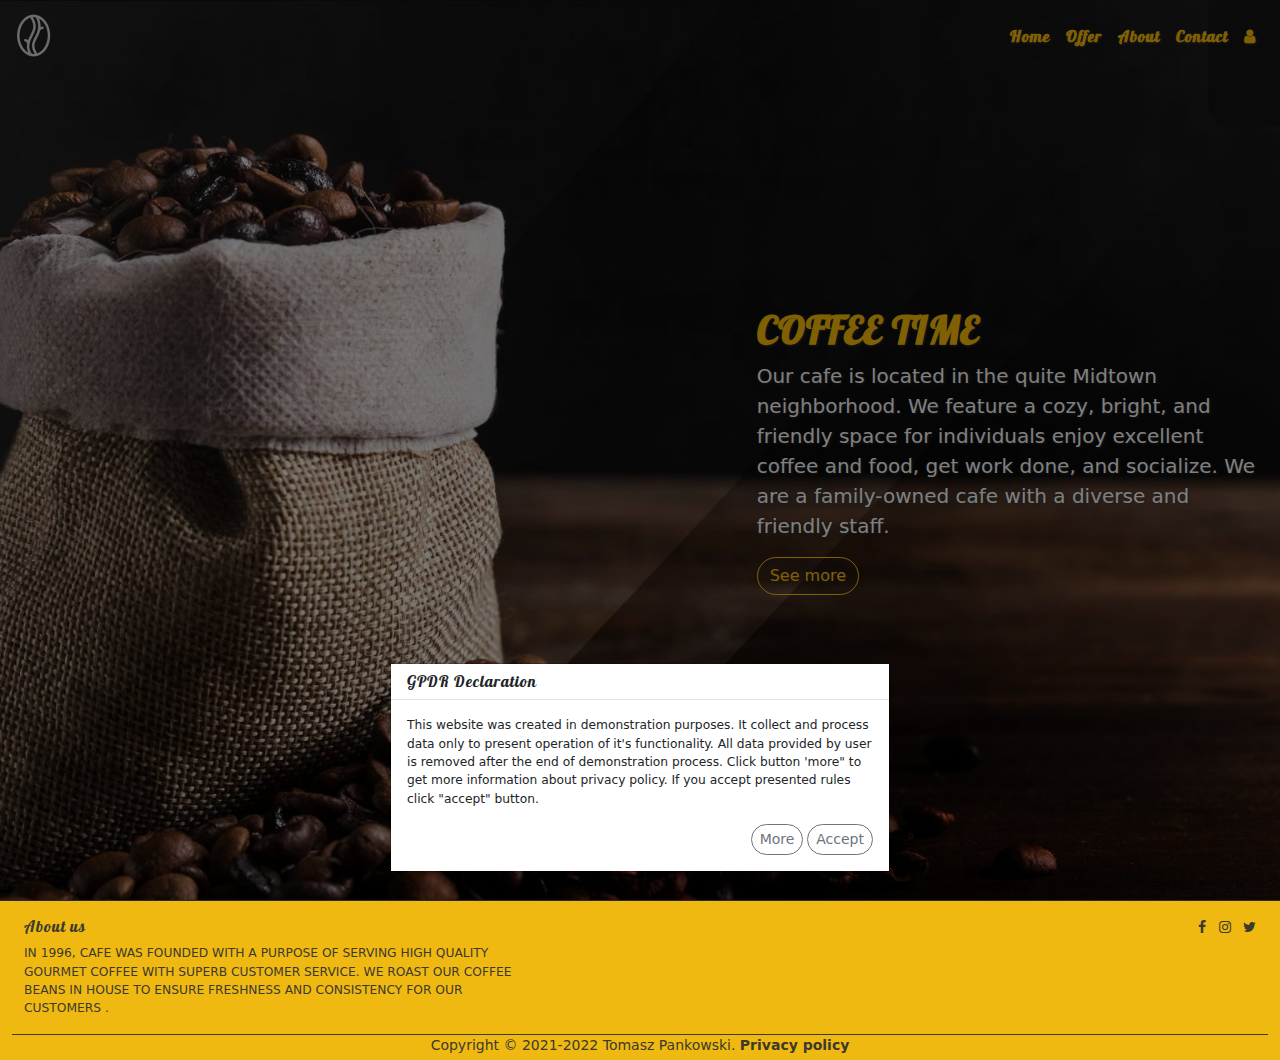
<file: index.html>
<!DOCTYPE html>
<html lang="en">
    <head>
        <meta charset="utf-8">
        <meta http-equiv="X-UA-Compatible" content="IE=Edge">
        <meta name="viewport" content="width=device-width,initial-scale=1.0,shrink-to-fit=no">
        <meta property="og:title" content="Coffee House">
        <meta property="og:type" content="website">
        <meta property="og:url" content="">
        <meta property="og:image" content="">
        <meta property="og:locale" content="en_US">
        <link rel="stylesheet" type="text/css" href="css/bootstrap.min.css">
        <link rel="stylesheet" type="text/css" href="css/styles.css">
        <link rel="stylesheet" type="text/css" href="css/font-awesome.min.css">
        <link rel="icon" href="img/favicon.png">
        <title>Coffee House | Home</title>
    </head>
    <body class="minh-100vh bg-secondary p-0">
        <header class="position-absolute w-100">
            <nav class="navbar navbar-dark navbar-expand-md bg-transparent">
                <a href="index.html" class="navbar-brand ms-3">
                    <img src="img/navbar_logo.png" class="img-fluid" alt="logo">
                </a>
                <button class="navbar-toggler me-3" data-bs-toggle="collapse" data-bs-target="#main-nav">
                    <span class="navbar-toggler-icon"></span>
                </button>
                <div class="collapse navbar-collapse mx-3" id="main-nav">
                    <ul class="navbar-nav ms-auto text-end fw-bold text-shadow">
                        <li class="nav-item">
                            <a href="index.html" class="nav-link text-warning">Home</a>
                        </li>
                        <li class="nav-item">
                            <a href="offer.html" class="nav-link text-warning">Offer</a>
                        </li>
                        <li class="nav-item">
                            <a href="about.html" class="nav-link text-warning">About</a>
                        </li>
                        <li class="nav-item">
                            <a href="contact.html" class="nav-link text-warning">Contact</a>
                        </li>
                        <li class="nav-item">
                            <a href="user.php" class="nav-link text-warning">
                                <span class="fa fa-user"></span>
                            </a>
                        </li>
                    </ul>
                </div>
            </nav>
        </header>
        <main>
            <section class="index-s1 container-fluid d-flex minh-100vh align-items-center py-5">
                <div class="row mx-0 w-100 mt-5 mt-md-0">
                    <div class="col-12 col-sm-5 offset-sm-6 offset-md-7 minh-50vh d-flex align-items-center">
                        <div class="w-100 text-center text-sm-start text-shadow"> 
                            <h2 class="display-6 text-warning text-uppercase fw-bold">
                                Coffee time
                            </h2>
                            <p class="lead text-white">
                                Our cafe is located in the quite Midtown neighborhood. We feature a cozy, 
                                bright, and friendly space for individuals enjoy excellent coffee and food, 
                                get work done, and socialize. We are a family-owned cafe with a diverse and 
                                friendly staff.
                            </p>
                            <a href="offer.html" class="btn btn-outline-warning rounded-pill">See more</a>
                        </div>
                    </div>
                </div>
            </section>
        </main>
        <footer class="container-fluid d-flex align-items-center bg-warning text-dark pt-3 opacity-9 border-top border-dark">
            <div class="row mx-0 w-100 small opacity-9">
                <div class="col-12 col-md-6 col-lg-5 text-center text-md-start">
                    <h6 class="text-dark">
                        About us
                    </h6>
                    <p class="initialism fw-normal">
                        In 1996, Cafe was founded with a purpose of serving high quality gourmet 
                        coffee with superb customer service. We roast our coffee beans in house 
                        to ensure freshness and consistency for our customers .
                    </p>
                </div>
                <div class="col-12 col-md-6 col-lg-7 text-center text-md-end">                    
                    <ul class="list-inline">
                        <li class="list-inline-item">
                            <a href="#">
                                <span class="fa fa-facebook text-dark"></span>
                            </a>
                        </li>
                        <li class="list-inline-item">
                            <a href="#">
                                <span class="fa fa-instagram text-dark"></span>
                            </a>
                        </li>
                        <li class="list-inline-item">
                            <a href="#">
                                <span class="fa fa-twitter text-dark"></span>
                            </a>
                        </li>
                    </ul>       
                </div>
                <div class="col-12 text-center border-top border-dark">
                    <p class="mb-1">
                        Copyright &copy; 2021-2022 Tomasz Pankowski. 
                        <a href="privacy.html" class="fw-bold text-dark text-decoration-none">
                            Privacy policy
                        </a>
                    </p>
                </div>
            </div>
        </footer>
        <script src="js/jquery-3.6.0.min.js"></script>
        <script src="js/bootstrap.bundle.min.js"></script>
        <script src="js/gpdr__bootstrap.js"></script>
    </body>
</html>
</file>
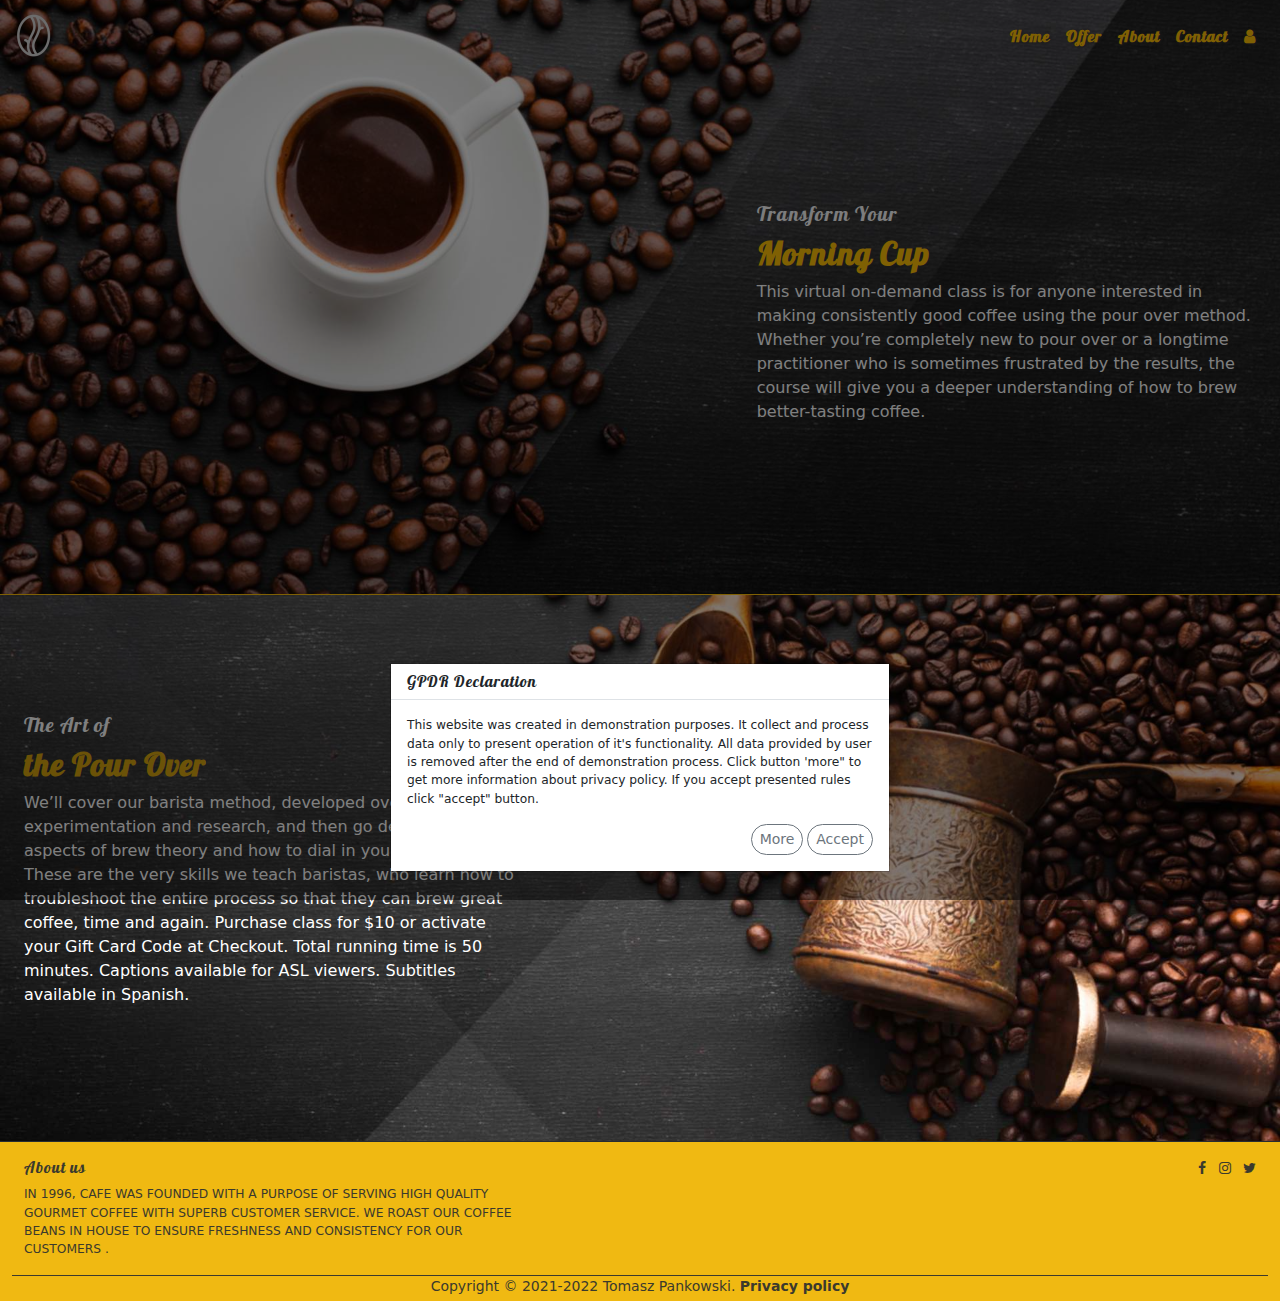
<file: about.html>
<!DOCTYPE html>
<html lang="en">
    <head>
        <meta charset="utf-8">
        <meta http-equiv="X-UA-Compatible" content="IE=Edge">
        <meta name="viewport" content="width=device-width,initial-scale=1.0,shrink-to-fit=no">
        <meta property="og:title" content="Coffee House">
        <meta property="og:type" content="website">
        <meta property="og:url" content="">
        <meta property="og:image" content="">
        <meta property="og:locale" content="en_US">
        <link rel="stylesheet" type="text/css" href="css/bootstrap.min.css">
        <link rel="stylesheet" type="text/css" href="css/styles.css">
        <link rel="stylesheet" type="text/css" href="css/font-awesome.min.css">
        <link rel="icon" href="img/favicon.png">
        <title>Coffee House | About</title>
    </head>
    <body class="minh-100vh bg-secondary p-0">
        <header class="position-absolute w-100">
            <nav class="navbar navbar-dark navbar-expand-md bg-transparent">
                <a href="index.html" class="navbar-brand ms-3">
                    <img src="img/navbar_logo.png" class="img-fluid" alt="logo">
                </a>
                <button class="navbar-toggler me-3" data-bs-toggle="collapse" data-bs-target="#main-nav">
                    <span class="navbar-toggler-icon"></span>
                </button>
                <div class="collapse navbar-collapse mx-3" id="main-nav">
                    <ul class="navbar-nav ms-auto text-end fw-bold text-shadow">
                        <li class="nav-item">
                            <a href="index.html" class="nav-link text-warning">Home</a>
                        </li>
                        <li class="nav-item">
                            <a href="offer.html" class="nav-link text-warning">Offer</a>
                        </li>
                        <li class="nav-item">
                            <a href="about.html" class="nav-link text-warning">About</a>
                        </li>
                        <li class="nav-item">
                            <a href="contact.html" class="nav-link text-warning">Contact</a>
                        </li>
                        <li class="nav-item">
                            <a href="user.php" class="nav-link text-warning">
                                <span class="fa fa-user"></span>
                            </a>
                        </li>
                    </ul>
                </div>
            </nav>
        </header>
        <main>
            <section class="about-s1 container-fluid d-flex minh-50vh align-items-center py-5">
                <div class="row mx-0 w-100 mt-5">
                    <div class="col-12 col-md-7 minh-25vh"></div>
                    <div class="col-12 col-md-5 minh-50vh d-flex align-items-center">
                        <div class="w-100 text-center text-md-start">
                            <h5 class="text-light">
                                Transform Your 
                            </h5>
                            <h2 class="dispaly-6 fw-bold text-warning text-shadow">
                                Morning Cup
                            </h2>
                            <p class="text-white">
                                This virtual on-demand class is for anyone interested in making consistently 
                                good coffee using the pour over method. Whether you’re completely new to pour 
                                over or a longtime practitioner who is sometimes frustrated by the results, 
                                the course will give you a deeper understanding of how to brew better-tasting 
                                coffee.
                            </p>
                        </div>
                    </div>
                </div>
            </section>
            <section class="about-s2 container-fluid d-flex minh-50vh bg-light align-items-center border-top border-warning py-5">
                <div class="row mx-0 w-100">
                    <div class="col-12 col-md-6 minh-25vh order-1 order-md-2"></div>
                    <div class="col-12 col-md-5 minh-50vh order-2 order-md-1 d-flex align-items-center">
                        <div class="w-100 text-center text-md-start">
                            <h5 class="text-white">
                                The Art of 
                            </h5>
                            <h2 class="dispaly-6 fw-bold text-warning opacity-8">
                                the Pour Over
                            </h2>
                            <p class="text-white">
                                We’ll cover our barista method, developed over years of experimentation and 
                                research, and then go deeper into aspects of brew theory and how to dial in 
                                your grind size. These are the very skills we teach baristas, who learn how 
                                to troubleshoot the entire process so that they can brew great coffee, time 
                                and again. Purchase class for $10 or activate your Gift Card Code at Checkout. 
                                Total running time is 50 minutes. Captions available for ASL viewers. Subtitles 
                                available in Spanish.
                            </p>
                        </div>
                    </div>
                </div>
            </section>
        </main>
        <footer class="container-fluid d-flex align-items-center bg-warning text-dark pt-3 opacity-9 border-top border-dark">
            <div class="row mx-0 w-100 small opacity-9">
                <div class="col-12 col-md-6 col-lg-5 text-center text-md-start">
                    <h6 class="text-dark">
                        About us
                    </h6>
                    <p class="initialism fw-normal">
                        In 1996, Cafe was founded with a purpose of serving high quality gourmet 
                        coffee with superb customer service. We roast our coffee beans in house 
                        to ensure freshness and consistency for our customers .
                    </p>
                </div>
                <div class="col-12 col-md-6 col-lg-7 text-center text-md-end">                    
                    <ul class="list-inline">
                        <li class="list-inline-item">
                            <a href="#">
                                <span class="fa fa-facebook text-dark"></span>
                            </a>
                        </li>
                        <li class="list-inline-item">
                            <a href="#">
                                <span class="fa fa-instagram text-dark"></span>
                            </a>
                        </li>
                        <li class="list-inline-item">
                            <a href="#">
                                <span class="fa fa-twitter text-dark"></span>
                            </a>
                        </li>
                    </ul>       
                </div>
                <div class="col-12 text-center border-top border-dark">
                    <p class="mb-1">
                        Copyright &copy; 2021-2022 Tomasz Pankowski. 
                        <a href="privacy.html" class="fw-bold text-dark text-decoration-none">
                            Privacy policy
                        </a>
                    </p>
                </div>
            </div>
        </footer>
        <script src="js/jquery-3.6.0.min.js"></script>
        <script src="js/bootstrap.bundle.min.js"></script>
        <script src="js/gpdr__bootstrap.js"></script>
    </body>
</html>
</file>
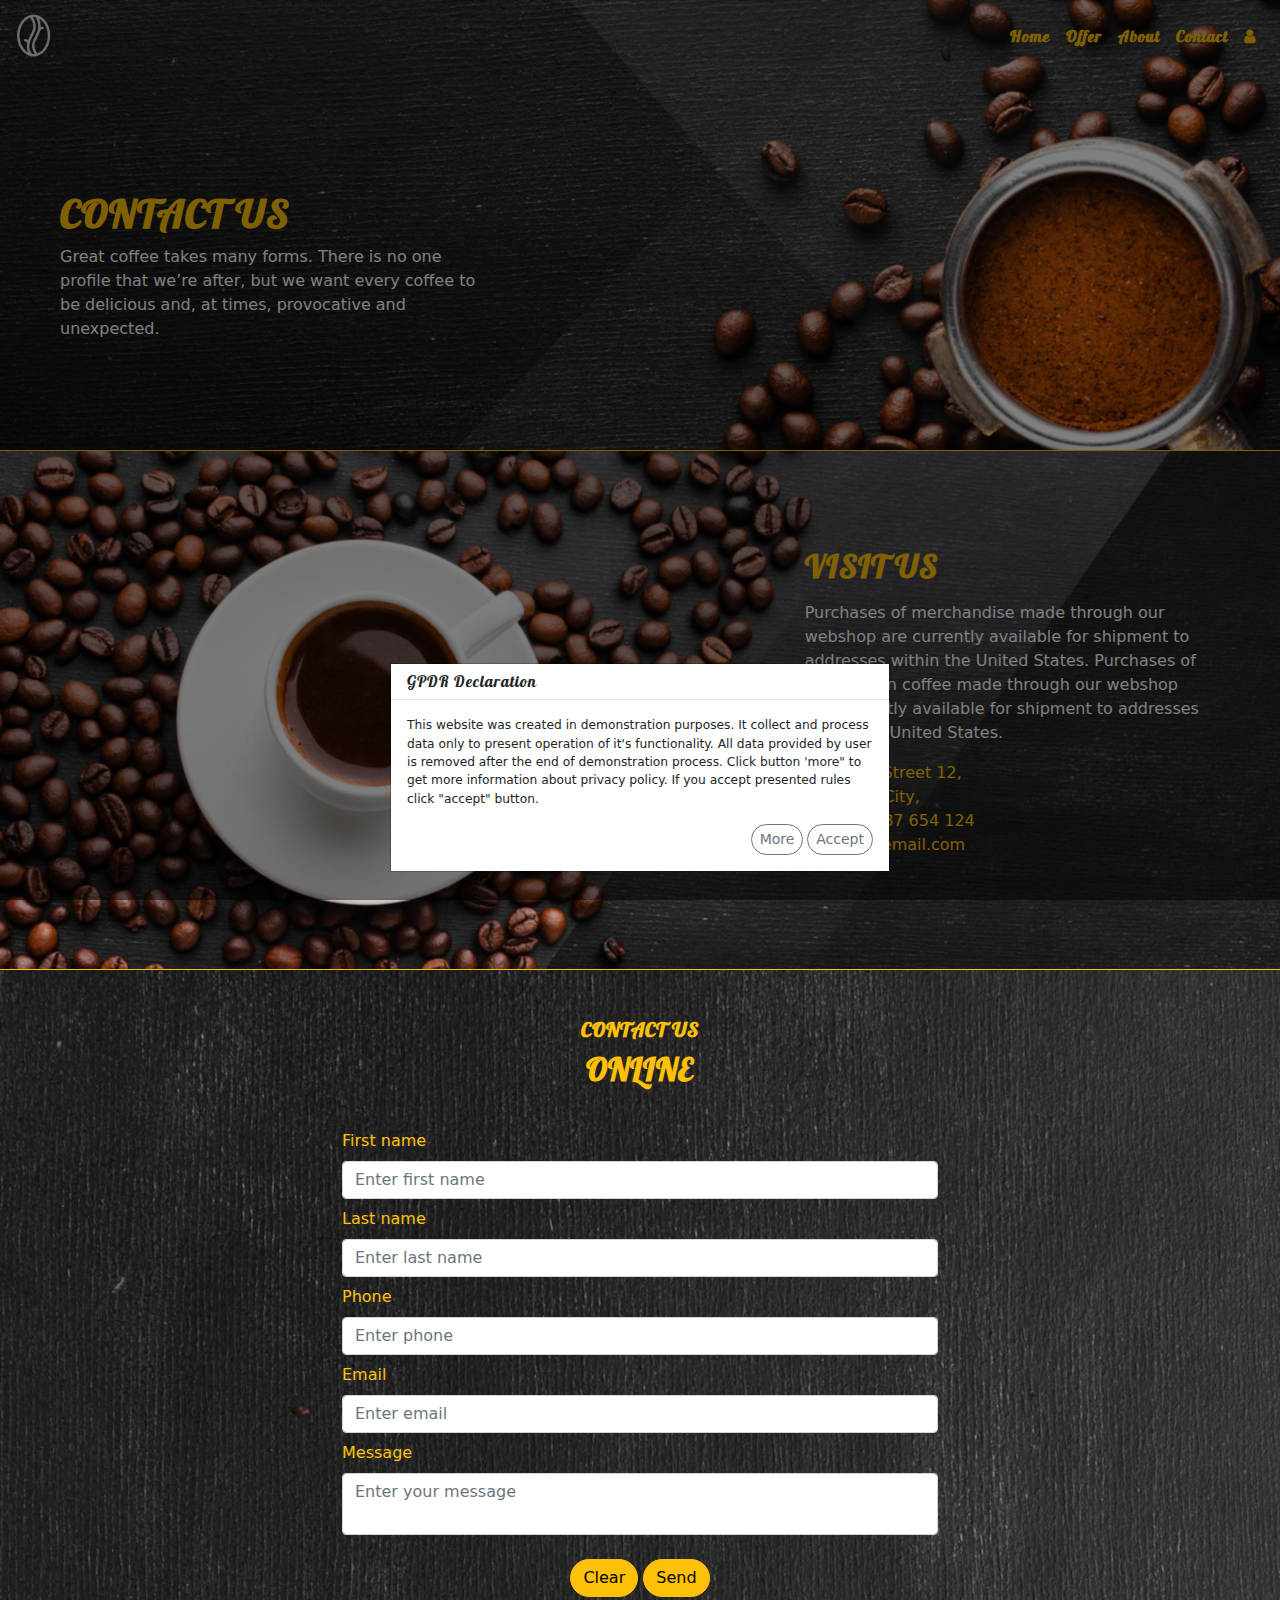
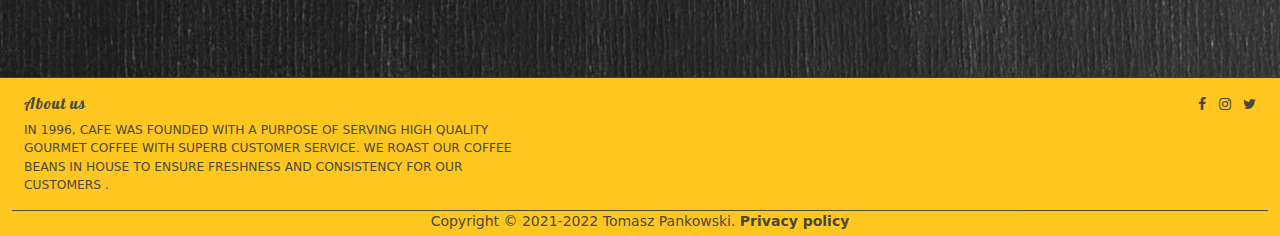
<file: contact.html>
<!DOCTYPE html>
<html lang="en">
    <head>
        <meta charset="utf-8">
        <meta http-equiv="X-UA-Compatible" content="IE=Edge">
        <meta name="viewport" content="width=device-width,initial-scale=1.0,shrink-to-fit=no">
        <meta property="og:title" content="Coffee House">
        <meta property="og:type" content="website">
        <meta property="og:url" content="">
        <meta property="og:image" content="">
        <meta property="og:locale" content="en_US">
        <link rel="stylesheet" type="text/css" href="css/bootstrap.min.css">
        <link rel="stylesheet" type="text/css" href="css/styles.css">
        <link rel="stylesheet" type="text/css" href="css/font-awesome.min.css">
        <link rel="icon" href="img/favicon.png">
        <title> | Contact us</title>
    </head>
    <body class="minh-100vh p-0">
        <header class="position-absolute w-100">
            <nav class="navbar navbar-dark navbar-expand-md bg-transparent">
                <a href="index.html" class="navbar-brand ms-3">
                    <img src="img/navbar_logo.png" class="img-fluid" alt="logo">
                </a>
                <button class="navbar-toggler me-3" data-bs-toggle="collapse" data-bs-target="#main-nav">
                    <span class="navbar-toggler-icon"></span>
                </button>
                <div class="collapse navbar-collapse mx-3" id="main-nav">
                    <ul class="navbar-nav ms-auto text-end fw-bold text-shadow">
                        <li class="nav-item">
                            <a href="index.html" class="nav-link text-warning">Home</a>
                        </li>
                        <li class="nav-item">
                            <a href="offer.html" class="nav-link text-warning">Offer</a>
                        </li>
                        <li class="nav-item">
                            <a href="about.html" class="nav-link text-warning">About</a>
                        </li>
                        <li class="nav-item">
                            <a href="contact.html" class="nav-link text-warning">Contact</a>
                        </li>
                        <li class="nav-item">
                            <a href="user.php" class="nav-link text-warning">
                                <span class="fa fa-user"></span>
                            </a>
                        </li>
                    </ul>
                </div>
            </nav>
        </header>
        <main>
            <section class="contact-s1 container-fluid d-flex align-items-center minh-50vh bg-secondary pt-5">
                <div class="row mx-0 w-100 mt-5">
                    <div class="col-12 col-sm-8 col-md-6 col-lg-5 p-5 text-center text-sm-start text-white">
                        <h1 class="text-uppercase fw-bold mb-2 text-warning">
                            Contact us
                        </h1>
                        <p>
                            Great coffee takes many forms. There is no one profile that we’re after, but 
                            we want every coffee to be delicious and, at times, provocative and unexpected.
                        </p>
                    </div>
                </div>
            </section>    
            <section class="contact-s2 container-fluid d-flex align-items-center py-5 minh-25vh border-top border-warning">
                <div class="row mx-0 w-100">
                    <div class="col-12 col-md-7 minh-25vh d-none d-md-block"></div>
                    <div class="col-12 col-md-5 col-lg-5 d-flex align-items-center">
                        <div class="text-center text-md-start p-5 text-white">
                            <h2 class="text-uppercase fw-bold mb-3 text-warning">
                                Visit us
                            </h2>
                            <p>
                                Purchases of merchandise made through our webshop are currently available 
                                for shipment to addresses within the United States. Purchases of whole bean 
                                coffee made through our webshop are currently available for shipment to 
                                addresses within the United States. 
                            </p>
                            <address class="border-start border-warning text-warning ps-3">
                                Abcdfg Street 12,<br>
                                00-000 City,<br>
                                +(00) 987 654 124<br>
                                email&#64;email.com
                            </address>
                        </div>
                    </div>
                </div>
            </section>
            <section class="contact-s3 container-fluid d-flex align-items-center minh-50vh bg-light py-5 border-top border-warning">
                <div class="row mx-0 w-100">
                    <div class="col-12 text-center mb-3 text-warning">
                        <h5 class="text-uppercase fw-bold">
                            Contact us
                        </h5>
                        <h2 class="text-uppercase fw-bold">
                            Online
                        </h2>
                    </div>
                    <div class="col-12 col-sm-9 col-md-7 col-lg-6 p-3 mx-auto text-center">
                        <form class="text-start">
                            <div class="form-group mb-2">
                                <label class="text-warning text-shadow mb-2">First name</label>
                                <input class="form-control" 
                                    type="text" 
                                    name="ffirstname" 
                                    placeholder="Enter first name"
                                    maxlength="80">
                            </div>
                            <div class="form-group mb-2">
                                <label class="text-warning text-shadow mb-2">Last name</label>
                                <input class="form-control" 
                                    type="text" 
                                    name="flastname" 
                                    placeholder="Enter last name"
                                    maxlength="80">
                            </div>
                            <div class="form-group mb-2">
                                <label class="text-warning text-shadow mb-2">Phone</label>
                                <input class="form-control" 
                                    type="tel" 
                                    name="fphone" 
                                    placeholder="Enter phone"
                                    maxlength="80">
                            </div>
                            <div class="form-group mb-2">
                                <label class="text-warning text-shadow mb-2">Email</label>
                                <input class="form-control" 
                                    type="email" 
                                    name="femail" 
                                    placeholder="Enter email"
                                    maxlength="80">
                            </div>
                            <div class="form-group mb-2">
                                <label class="text-warning text-shadow mb-2">Message</label>
                                <textarea class="form-control" name="fsmg" maxlength="150" placeholder="Enter your message"></textarea>
                            </div>
                            <div class="w-100 text-center py-3">
                                <input type="reset" class="btn btn-warning rounded-pill" value="Clear">
                                <input type="submit" class="btn btn-warning rounded-pill" value="Send">
                            </div>
                        </form>
                    </div>
                </div>
            </section>
        </main>
        <footer class="container-fluid d-flex align-items-center bg-warning text-dark pt-3 opacity-9 border-top border-dark">
            <div class="row mx-0 w-100 small opacity-9">
                <div class="col-12 col-md-6 col-lg-5 text-center text-md-start">
                    <h6 class="text-dark">
                        About us
                    </h6>
                    <p class="initialism fw-normal">
                        In 1996, Cafe was founded with a purpose of serving high quality gourmet 
                        coffee with superb customer service. We roast our coffee beans in house 
                        to ensure freshness and consistency for our customers .
                    </p>
                </div>
                <div class="col-12 col-md-6 col-lg-7 text-center text-md-end">                    
                    <ul class="list-inline">
                        <li class="list-inline-item">
                            <a href="#">
                                <span class="fa fa-facebook text-dark"></span>
                            </a>
                        </li>
                        <li class="list-inline-item">
                            <a href="#">
                                <span class="fa fa-instagram text-dark"></span>
                            </a>
                        </li>
                        <li class="list-inline-item">
                            <a href="#">
                                <span class="fa fa-twitter text-dark"></span>
                            </a>
                        </li>
                    </ul>       
                </div>
                <div class="col-12 text-center border-top border-dark">
                    <p class="mb-1">
                        Copyright &copy; 2021-2022 Tomasz Pankowski. 
                        <a href="privacy.html" class="fw-bold text-dark text-decoration-none">
                            Privacy policy
                        </a>
                    </p>
                </div>
            </div>
        </footer>
        <script src="js/jquery-3.6.0.min.js"></script>
        <script src="js/bootstrap.bundle.min.js"></script>
        <script src="js/gpdr__bootstrap.js"></script>
    </body>
</html>
</file>
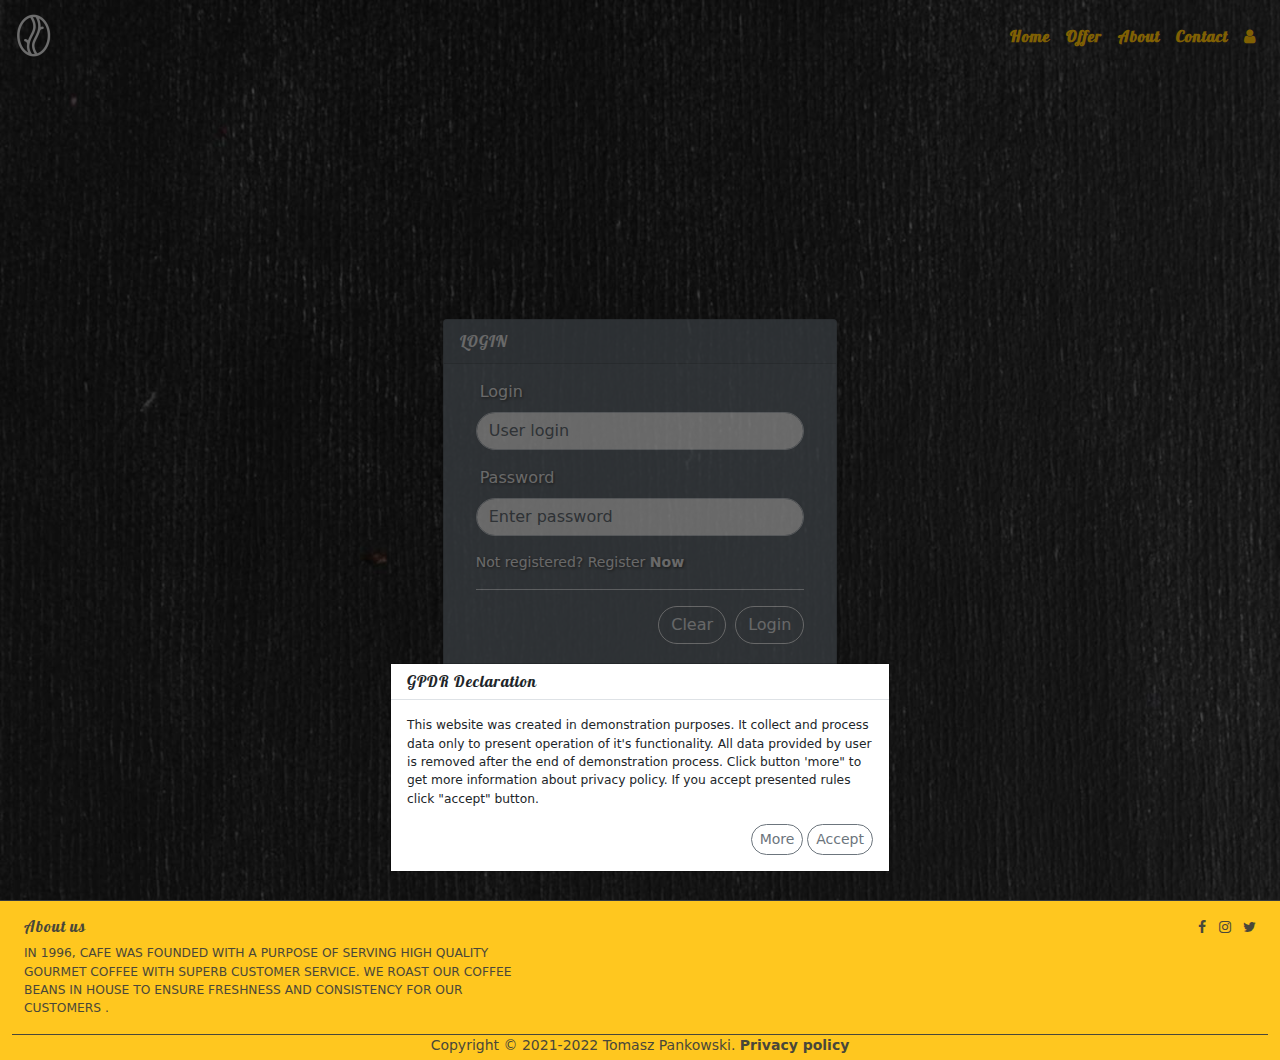
<file: login.html>
<!DOCTYPE html>
<html lang="en">
    <head>
        <meta charset="utf-8">
        <meta http-equiv="X-UA-Compatible" content="IE=Edge">
        <meta name="viewport" content="width=device-width,initial-scale=1.0,shrink-to-fit=no">
        <meta property="og:title" content="Coffee House">
        <meta property="og:type" content="website">
        <meta property="og:url" content="">
        <meta property="og:image" content="">
        <meta property="og:locale" content="en_US">
        <link rel="stylesheet" type="text/css" href="css/bootstrap.min.css">
        <link rel="stylesheet" type="text/css" href="css/styles.css">
        <link rel="stylesheet" type="text/css" href="css/font-awesome.min.css">
        <link rel="icon" href="img/favicon.png">
        <title> | Login</title>
    </head>
    <body class="minh-100vh p-0">
        <header class="position-absolute w-100">
            <nav class="navbar navbar-dark navbar-expand-md bg-transparent">
                <a href="index.html" class="navbar-brand ms-3">
                    <img src="img/navbar_logo.png" class="img-fluid" alt="logo">
                </a>
                <button class="navbar-toggler me-3" data-bs-toggle="collapse" data-bs-target="#main-nav">
                    <span class="navbar-toggler-icon"></span>
                </button>
                <div class="collapse navbar-collapse mx-3" id="main-nav">
                    <ul class="navbar-nav ms-auto text-end fw-bold text-shadow">
                        <li class="nav-item">
                            <a href="index.html" class="nav-link text-warning">Home</a>
                        </li>
                        <li class="nav-item">
                            <a href="offer.html" class="nav-link text-warning">Offer</a>
                        </li>
                        <li class="nav-item">
                            <a href="about.html" class="nav-link text-warning">About</a>
                        </li>
                        <li class="nav-item">
                            <a href="contact.html" class="nav-link text-warning">Contact</a>
                        </li>
                        <li class="nav-item">
                            <a href="user.php" class="nav-link text-warning">
                                <span class="fa fa-user"></span>
                            </a>
                        </li>
                    </ul>
                </div>
            </nav>
        </header>
        <main>            
            <section class="login-s1 container-fluid d-flex align-items-center bg-secondary py-5 minh-100vh">
                <div class="row mx-0 w-100 pt-5 mt-5">
                    <div class="col-11 col-sm-8 col-md-6 col-lg-4 col-xxl-3 mx-auto">
                        <div class="card bg-secondary opacity-8 shadow">
                            <div class="card-header">
                                <h6 class="text-white text-uppercase my-1">
                                    Login
                                </h6>
                            </div>
                            <div class="card-body">
                                <form class="text-start px-3">
                                    <div class="form-group mb-3">
                                        <label class="text-white text-shadow mb-2 ms-1">Login</label>
                                        <input class="form-control rounded-pill" 
                                            type="text" 
                                            name="flogin" 
                                            placeholder="User login"
                                            maxlength="80">
                                    </div>
                                    <div class="form-group mb-3">
                                        <label class="text-white text-shadow mb-2 ms-1">Password</label>
                                        <input class="form-control rounded-pill" 
                                            type="text" 
                                            name="fpassword" 
                                            placeholder="Enter password"
                                            maxlength="80">
                                    </div>
                                    <div class="w-100 small border-bottom">
                                        <p class="text-white text-shadow">
                                            Not registered? Register
                                            <a href="register.html" class="fw-bold text-decoration-none text-white">Now</a>
                                        </p>
                                    </div>
                                    <div class="w-100 text-end py-3">
                                        <input type="reset" class="btn btn-outline-light rounded-pill me-1" value="Clear">
                                        <input type="submit" class="btn btn-outline-light rounded-pill" value="Login">
                                    </div>
                                </form>
                            </div>
                        </div>
                    </div>
                </div>
            </section>
        </main>
        <footer class="container-fluid d-flex align-items-center bg-warning text-dark pt-3 opacity-9 border-top border-dark">
            <div class="row mx-0 w-100 small opacity-9">
                <div class="col-12 col-md-6 col-lg-5 text-center text-md-start">
                    <h6 class="text-dark">
                        About us
                    </h6>
                    <p class="initialism fw-normal">
                        In 1996, Cafe was founded with a purpose of serving high quality gourmet 
                        coffee with superb customer service. We roast our coffee beans in house 
                        to ensure freshness and consistency for our customers .
                    </p>
                </div>
                <div class="col-12 col-md-6 col-lg-7 text-center text-md-end">                    
                    <ul class="list-inline">
                        <li class="list-inline-item">
                            <a href="#">
                                <span class="fa fa-facebook text-dark"></span>
                            </a>
                        </li>
                        <li class="list-inline-item">
                            <a href="#">
                                <span class="fa fa-instagram text-dark"></span>
                            </a>
                        </li>
                        <li class="list-inline-item">
                            <a href="#">
                                <span class="fa fa-twitter text-dark"></span>
                            </a>
                        </li>
                    </ul>       
                </div>
                <div class="col-12 text-center border-top border-dark">
                    <p class="mb-1">
                        Copyright &copy; 2021-2022 Tomasz Pankowski. 
                        <a href="privacy.html" class="fw-bold text-dark text-decoration-none">
                            Privacy policy
                        </a>
                    </p>
                </div>
            </div>
        </footer>
        <script src="js/jquery-3.6.0.min.js"></script>
        <script src="js/bootstrap.bundle.min.js"></script>
        <script src="js/gpdr__bootstrap.js"></script>
    </body>
</html>
</file>
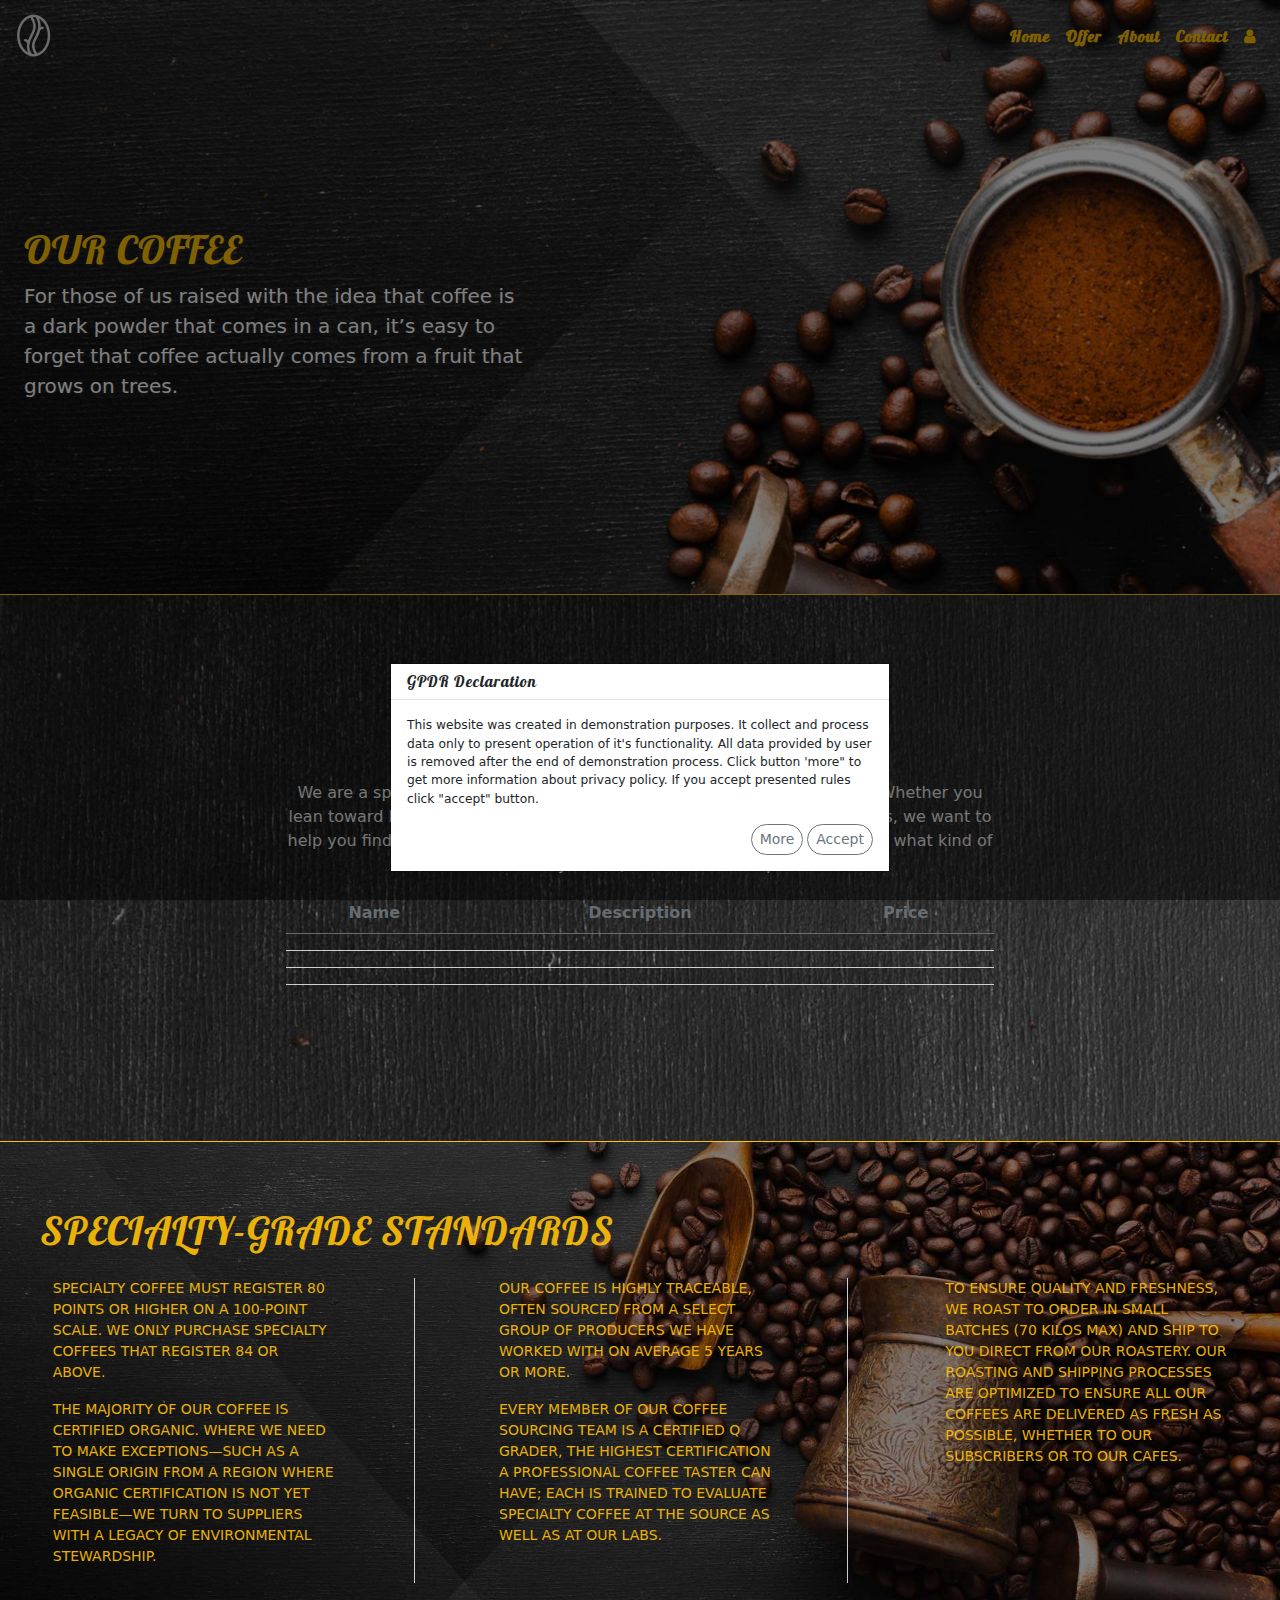
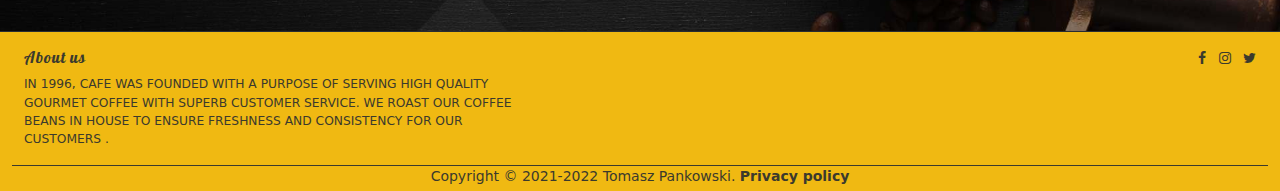
<file: offer.html>
<!DOCTYPE html>
<html lang="en">
    <head>
        <meta charset="utf-8">
        <meta http-equiv="X-UA-Compatible" content="IE=Edge">
        <meta name="viewport" content="width=device-width,initial-scale=1.0,shrink-to-fit=no">
        <meta property="og:title" content="Coffee House">
        <meta property="og:type" content="website">
        <meta property="og:url" content="">
        <meta property="og:image" content="">
        <meta property="og:locale" content="en_US">
        <link rel="stylesheet" type="text/css" href="css/bootstrap.min.css">
        <link rel="stylesheet" type="text/css" href="css/styles.css">
        <link rel="stylesheet" type="text/css" href="css/font-awesome.min.css">
        <link rel="icon" href="img/favicon.png">
        <title>Coffee House | Offer</title>
    </head>
    <body class="minh-100vh bg-secondary p-0">
        <header class="position-absolute w-100">
            <nav class="navbar navbar-dark navbar-expand-md bg-transparent">
                <a href="index.html" class="navbar-brand ms-3">
                    <img src="img/navbar_logo.png" class="img-fluid" alt="logo">
                </a>
                <button class="navbar-toggler me-3" data-bs-toggle="collapse" data-bs-target="#main-nav">
                    <span class="navbar-toggler-icon"></span>
                </button>
                <div class="collapse navbar-collapse mx-3" id="main-nav">
                    <ul class="navbar-nav ms-auto text-end fw-bold text-shadow">
                        <li class="nav-item">
                            <a href="index.html" class="nav-link text-warning">Home</a>
                        </li>
                        <li class="nav-item">
                            <a href="offer.html" class="nav-link text-warning">Offer</a>
                        </li>
                        <li class="nav-item">
                            <a href="about.html" class="nav-link text-warning">About</a>
                        </li>
                        <li class="nav-item">
                            <a href="contact.html" class="nav-link text-warning">Contact</a>
                        </li>
                        <li class="nav-item">
                            <a href="user.php" class="nav-link text-warning">
                                <span class="fa fa-user"></span>
                            </a>
                        </li>
                    </ul>
                </div>
            </nav>
        </header>
        <main>
            <section class="offer-s1 container-fluid d-flex minh-50vh align-items-center py-5">
                <div class="row mx-0 w-100 mt-5">
                    <div class="col-12 col-sm-6 col-md-12 col-lg-5 minh-50vh d-flex align-items-center">
                        <div class="w-100 text-center text-sm-start text-md-center text-lg-start text-shadow"> 
                            <h2 class="display-6 text-warning text-uppercase text-shadow">
                               Our Coffee
                            </h2>
                            <p class="lead text-white">
                                For those of us raised with the idea that coffee is a dark powder that 
                                comes in a can, it’s easy to forget that coffee actually comes from a 
                                fruit that grows on trees.
                            </p>                            
                        </div>
                    </div>
                </div>
            </section>
            <section class="offer-s2 container-fluid d-flex minh-50vh bg-white align-items-center py-5 border-top border-warning">
                <div class="row mx-0 w-100">
                    <div class="col-12 col-md-7 mx-auto minh-50vh d-flex align-items-center">
                        <div class="w-100 text-center opacity-9">
                            <h2 class="dispaly-6 fw-bold text-warning">
                                Specialty coffee
                            </h2>
                            <p class="text-white">
                                We are a specialty coffee company that takes your good taste seriously. 
                                Whether you lean toward bold coffee blends or bright, more lightly roasted 
                                single origins, we want to help you find your favorites, whatever your 
                                coffee mood. If you don’t know what kind of coffee you like, we’re here to help
                            </p>
                            <table class="table table-hover table-striped">
                                <thead>
                                    <tr class="text-secondary">
                                        <th class="w-25">Name</th>
                                        <th class="w-50">Description</th>
                                        <th class="w-25">Price</th>
                                    </tr>
                                </thead>
                                <tbody>
                                    <tr>
                                        <td></td>
                                        <td></td>
                                        <td></td>
                                    </tr>
                                    <tr>
                                        <td></td>
                                        <td></td>
                                        <td></td>
                                    </tr>
                                    <tr>
                                        <td></td>
                                        <td></td>
                                        <td></td>
                                    </tr>
                                </tbody>
                            </table>
                        </div>
                    </div>
                </div>
            </section>
            <section class="offer-s3 container-fluid d-flex minh-50vh align-items-center py-5 border-top border-warning">
                <div class="row mx-0 w-100 px-3 opacity-9">
                    <div class="col-12 py-3">
                        <h2 class="display-6 text-center text-md-start text-warning text-uppercase">
                            Specialty-grade standards
                         </h2>
                    </div>
                    <div class="col-12 col-md-3 mx-auto text-center text-md-start">
                        <p class="initialism text-warning">
                            Specialty coffee must register 80 points or higher on a 100-point scale. 
                            We only purchase specialty coffees that register 84 or above.
                        </p>
                        <p class="initialism text-warning">
                            The majority of our coffee is certified organic. Where we need to make 
                            exceptions—such as a single origin from a region where organic certification 
                            is not yet feasible—we turn to suppliers with a legacy of environmental 
                            stewardship.
                        </p>
                    </div>
                    <div class="d-none d-md-block mx-auto col-md-1">
                        <div class=" border-start mx-auto h-100 w-25"></div>
                    </div>
                    <div class="col-12 col-md-3 text-center text-md-start">
                        <p class="initialism text-warning">
                            Our coffee is highly traceable, often sourced from a select group of producers 
                            we have worked with on average 5 years or more.
                        </p>
                        <p class="initialism text-warning">
                            Every member of our coffee sourcing team is a certified Q grader, the highest 
                            certification a professional coffee taster can have; each is trained to evaluate 
                            specialty coffee at the source as well as at our labs.
                        </p>
                    </div>
                    <div class="d-none d-md-block mx-auto col-md-1">
                        <div class=" border-start mx-auto h-100 w-25"></div>
                    </div>
                    <div class="col-12 col-md-3 mx-auto text-center text-md-start">
                        <p class="initialism text-warning mb-3">
                            To ensure quality and freshness, we roast to order in small batches (70 kilos 
                            max) and ship to you direct from our roastery. Our roasting and shipping 
                            processes are optimized to ensure all our coffees are delivered as fresh as 
                            possible, whether to our subscribers or to our cafes.
                        </p>
                    </div>
                </div>
            </section>
        </main>
        <footer class="container-fluid d-flex align-items-center bg-warning text-dark pt-3 opacity-9 border-top border-dark">
            <div class="row mx-0 w-100 small opacity-9">
                <div class="col-12 col-md-6 col-lg-5 text-center text-md-start">
                    <h6 class="text-dark">
                        About us
                    </h6>
                    <p class="initialism fw-normal">
                        In 1996, Cafe was founded with a purpose of serving high quality gourmet 
                        coffee with superb customer service. We roast our coffee beans in house 
                        to ensure freshness and consistency for our customers .
                    </p>
                </div>
                <div class="col-12 col-md-6 col-lg-7 text-center text-md-end">                    
                    <ul class="list-inline">
                        <li class="list-inline-item">
                            <a href="#">
                                <span class="fa fa-facebook text-dark"></span>
                            </a>
                        </li>
                        <li class="list-inline-item">
                            <a href="#">
                                <span class="fa fa-instagram text-dark"></span>
                            </a>
                        </li>
                        <li class="list-inline-item">
                            <a href="#">
                                <span class="fa fa-twitter text-dark"></span>
                            </a>
                        </li>
                    </ul>       
                </div>
                <div class="col-12 text-center border-top border-dark">
                    <p class="mb-1">
                        Copyright &copy; 2021-2022 Tomasz Pankowski. 
                        <a href="privacy.html" class="fw-bold text-dark text-decoration-none">
                            Privacy policy
                        </a>
                    </p>
                </div>
            </div>
        </footer>
        <script src="js/jquery-3.6.0.min.js"></script>
        <script src="js/bootstrap.bundle.min.js"></script>
        <script src="js/gpdr__bootstrap.js"></script>
    </body>
</html>
</file>
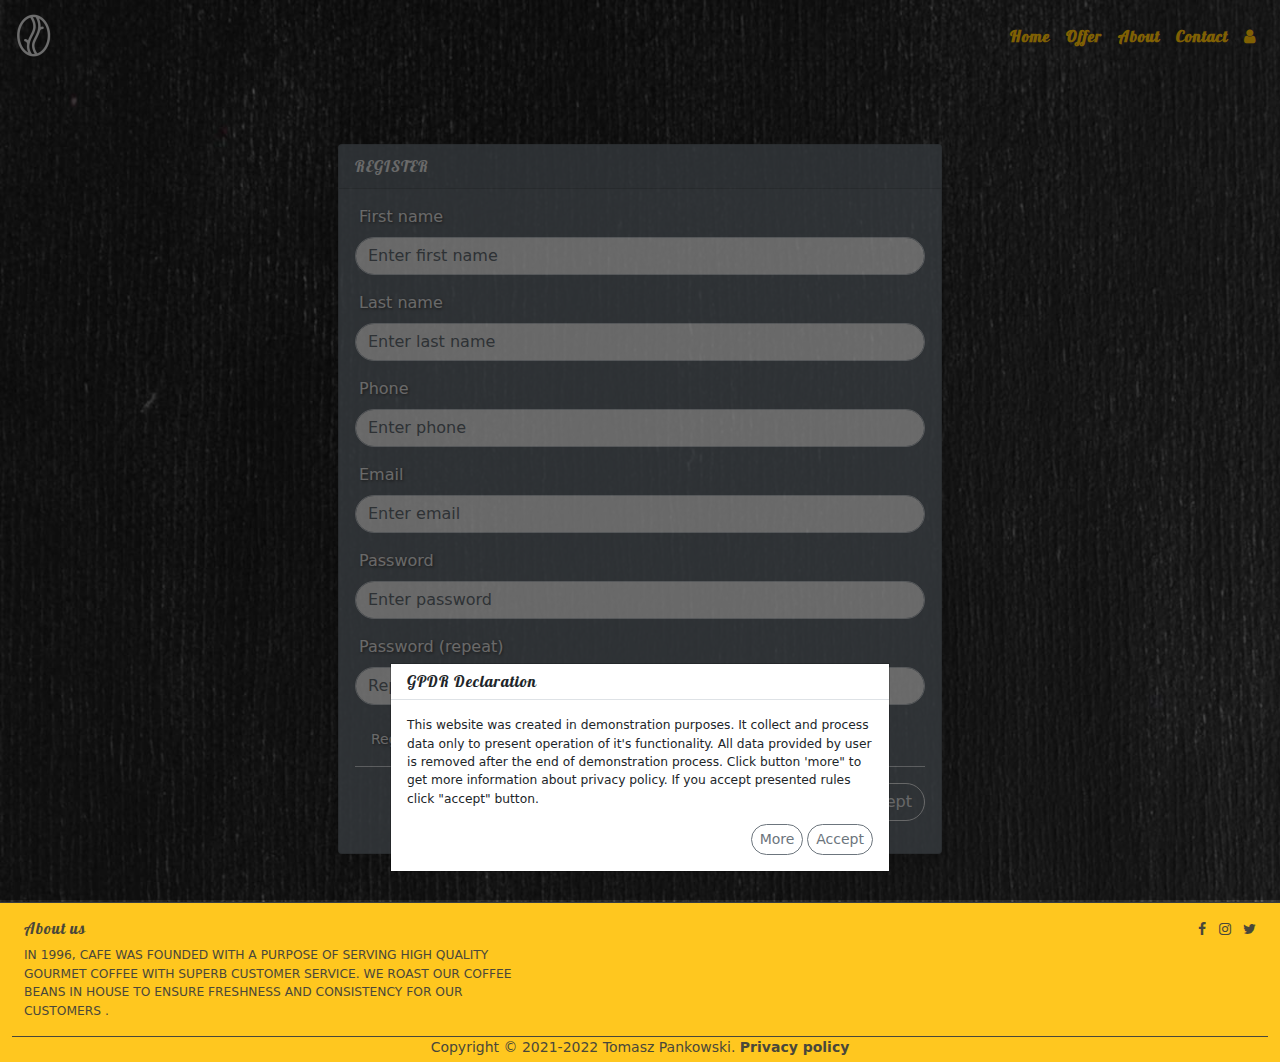
<file: register.html>
<!DOCTYPE html>
<html lang="en">
    <head>
        <meta charset="utf-8">
        <meta http-equiv="X-UA-Compatible" content="IE=Edge">
        <meta name="viewport" content="width=device-width,initial-scale=1.0,shrink-to-fit=no">
        <meta property="og:title" content="Coffee House">
        <meta property="og:type" content="website">
        <meta property="og:url" content="">
        <meta property="og:image" content="">
        <meta property="og:locale" content="en_US">
        <link rel="stylesheet" type="text/css" href="css/bootstrap.min.css">
        <link rel="stylesheet" type="text/css" href="css/styles.css">
        <link rel="stylesheet" type="text/css" href="css/font-awesome.min.css">
        <link rel="icon" href="img/favicon.png">
        <title> | Register</title>
    </head>
    <body class="minh-100vh p-0">
        <header class="position-absolute w-100">
            <nav class="navbar navbar-dark navbar-expand-md bg-transparent">
                <a href="index.html" class="navbar-brand ms-3">
                    <img src="img/navbar_logo.png" class="img-fluid" alt="logo">
                </a>
                <button class="navbar-toggler me-3" data-bs-toggle="collapse" data-bs-target="#main-nav">
                    <span class="navbar-toggler-icon"></span>
                </button>
                <div class="collapse navbar-collapse mx-3" id="main-nav">
                    <ul class="navbar-nav ms-auto text-end fw-bold text-shadow">
                        <li class="nav-item">
                            <a href="index.html" class="nav-link text-warning">Home</a>
                        </li>
                        <li class="nav-item">
                            <a href="offer.html" class="nav-link text-warning">Offer</a>
                        </li>
                        <li class="nav-item">
                            <a href="about.html" class="nav-link text-warning">About</a>
                        </li>
                        <li class="nav-item">
                            <a href="contact.html" class="nav-link text-warning">Contact</a>
                        </li>
                        <li class="nav-item">
                            <a href="user.php" class="nav-link text-warning">
                                <span class="fa fa-user"></span>
                            </a>
                        </li>
                    </ul>
                </div>
            </nav>
        </header>
        <main>            
            <section class="login-s1 container-fluid d-flex align-items-center bg-secondary py-5 minh-100vh">
                <div class="row mx-0 w-100 pt-5 mt-5">
                    <div class="col-11 col-sm-8 col-md-7 col-lg-6 mx-auto">
                        <div class="card bg-secondary opacity-8 shadow">
                            <div class="card-header">
                                <h6 class="text-white text-uppercase my-1">
                                    Register
                                </h6>
                            </div>
                            <div class="card-body">
                                <form class="text-start"
                                    action="message.php"
                                    method="POST">
                                    <div class="form-group mb-3">
                                        <label class="text-white text-shadow mb-2 ms-1">First name</label>
                                        <input class="form-control rounded-pill" 
                                            type="text" 
                                            name="fname" 
                                            placeholder="Enter first name"
                                            maxlength="80">
                                    </div>
                                    <div class="form-group mb-3">
                                        <label class="text-white text-shadow mb-2 ms-1">Last name</label>
                                        <input class="form-control rounded-pill" 
                                            type="text" 
                                            name="flast" 
                                            placeholder="Enter last name"
                                            maxlength="80">
                                    </div>
                                    <div class="form-group mb-3">
                                        <label class="text-white text-shadow mb-2 ms-1">Phone</label>
                                        <input class="form-control rounded-pill" 
                                            type="tel" 
                                            name="fphone" 
                                            placeholder="Enter phone"
                                            maxlength="80">
                                    </div>
                                    <div class="form-group mb-3">
                                        <label class="text-white text-shadow mb-2 ms-1">Email</label>
                                        <input class="form-control rounded-pill" 
                                            type="email" 
                                            name="femail" 
                                            placeholder="Enter email"
                                            maxlength="80">
                                    </div>     
                                    <div class="form-group mb-3">
                                        <label class="text-white text-shadow mb-2 ms-1">Password</label>
                                        <input class="form-control rounded-pill" 
                                            type="password" 
                                            name="fpass1" 
                                            placeholder="Enter password"
                                            maxlength="80">
                                    </div>   
                                    <div class="form-group mb-3">
                                        <label class="text-white text-shadow mb-2 ms-1">Password (repeat)</label>
                                        <input class="form-control rounded-pill" 
                                            type="password" 
                                            name="fpass1" 
                                            placeholder="Repeat password"
                                            maxlength="80">
                                    </div>                              
                                    <div class="w-100 small border-bottom pt-2">
                                        <p class="ms-3 text-white text-shadow">
                                            Registered? 
                                            <a href="user.php" class="fw-bold text-decoration-none text-white">Sign in</a>
                                        </p>
                                    </div>
                                    <div class="w-100 text-end py-3">
                                        <input type="reset" class="btn btn-outline-light rounded-pill me-1" value="Clear">
                                        <input type="submit" class="btn btn-outline-light rounded-pill" value="Accept">
                                    </div>
                                </form>
                            </div>
                        </div>
                    </div>
                </div>
            </section>
        </main>
        <footer class="container-fluid d-flex align-items-center bg-warning text-dark pt-3 opacity-9 border-top border-dark">
            <div class="row mx-0 w-100 small opacity-9">
                <div class="col-12 col-md-6 col-lg-5 text-center text-md-start">
                    <h6 class="text-dark">
                        About us
                    </h6>
                    <p class="initialism fw-normal">
                        In 1996, Cafe was founded with a purpose of serving high quality gourmet 
                        coffee with superb customer service. We roast our coffee beans in house 
                        to ensure freshness and consistency for our customers .
                    </p>
                </div>
                <div class="col-12 col-md-6 col-lg-7 text-center text-md-end">                    
                    <ul class="list-inline">
                        <li class="list-inline-item">
                            <a href="#">
                                <span class="fa fa-facebook text-dark"></span>
                            </a>
                        </li>
                        <li class="list-inline-item">
                            <a href="#">
                                <span class="fa fa-instagram text-dark"></span>
                            </a>
                        </li>
                        <li class="list-inline-item">
                            <a href="#">
                                <span class="fa fa-twitter text-dark"></span>
                            </a>
                        </li>
                    </ul>       
                </div>
                <div class="col-12 text-center border-top border-dark">
                    <p class="mb-1">
                        Copyright &copy; 2021-2022 Tomasz Pankowski. 
                        <a href="privacy.html" class="fw-bold text-dark text-decoration-none">
                            Privacy policy
                        </a>
                    </p>
                </div>
            </div>
        </footer>
        <script src="js/jquery-3.6.0.min.js"></script>
        <script src="js/bootstrap.bundle.min.js"></script>
        <script src="js/gpdr__bootstrap.js"></script>
    </body>
</html>
</file>
<file: css/styles.css>
@font-face {
  font-family: "Lobster";
  src: url("../fonts/Lobster-Regular.ttf");
}
/* line 1, ../sass/partials/_layout.scss */
* {
  box-sizing: border-box;
}

/* line 4, ../sass/partials/_layout.scss */
body, html {
  min-height: 100vh;
}

/* line 2, ../sass/partials/_maxh.scss */
.maxh-fit {
  max-height: fit-content;
}
/* line 5, ../sass/partials/_maxh.scss */
.maxh-25vh {
  max-height: 25vh;
}
/* line 8, ../sass/partials/_maxh.scss */
.maxh-50vh {
  max-height: 50vh;
}
/* line 11, ../sass/partials/_maxh.scss */
.maxh-75vh {
  max-height: 75vh;
}
/* line 14, ../sass/partials/_maxh.scss */
.maxh-100vh {
  max-height: 100vh;
}
/* line 17, ../sass/partials/_maxh.scss */
.maxh-200 {
  max-height: 200px;
}
/* line 20, ../sass/partials/_maxh.scss */
.maxh-300 {
  max-height: 300px;
}
/* line 23, ../sass/partials/_maxh.scss */
.maxh-400 {
  max-height: 400px;
}
/* line 26, ../sass/partials/_maxh.scss */
.maxh-500 {
  max-height: 500px;
}
/* line 29, ../sass/partials/_maxh.scss */
.maxh-600 {
  max-height: 600px;
}

@media all and (min-width: 576px) {
  /* line 36, ../sass/partials/_maxh.scss */
  .maxh-sm-fit {
    max-height: fit-content;
  }
  /* line 39, ../sass/partials/_maxh.scss */
  .maxh-sm-25vh {
    max-height: 25vh;
  }
  /* line 42, ../sass/partials/_maxh.scss */
  .maxh-sm-50vh {
    max-height: 50vh;
  }
  /* line 45, ../sass/partials/_maxh.scss */
  .maxh-sm-75vh {
    max-height: 75vh;
  }
  /* line 48, ../sass/partials/_maxh.scss */
  .maxh-sm-100vh {
    max-height: 100vh;
  }
  /* line 51, ../sass/partials/_maxh.scss */
  .maxh-sm-200 {
    max-height: 200px;
  }
  /* line 54, ../sass/partials/_maxh.scss */
  .maxh-sm-300 {
    max-height: 300px;
  }
  /* line 57, ../sass/partials/_maxh.scss */
  .maxh-sm-400 {
    max-height: 400px;
  }
  /* line 60, ../sass/partials/_maxh.scss */
  .maxh-sm-500 {
    max-height: 500px;
  }
  /* line 63, ../sass/partials/_maxh.scss */
  .maxh-sm-600 {
    max-height: 600px;
  }
}
@media all and (min-width: 768px) {
  /* line 71, ../sass/partials/_maxh.scss */
  .maxh-md-fit {
    max-height: fit-content;
  }
  /* line 74, ../sass/partials/_maxh.scss */
  .maxh-md-25vh {
    max-height: 25vh;
  }
  /* line 77, ../sass/partials/_maxh.scss */
  .maxh-md-50vh {
    max-height: 50vh;
  }
  /* line 80, ../sass/partials/_maxh.scss */
  .maxh-md-75vh {
    max-height: 75vh;
  }
  /* line 83, ../sass/partials/_maxh.scss */
  .maxh-md-100vh {
    max-height: 100vh;
  }
  /* line 86, ../sass/partials/_maxh.scss */
  .maxh-md-200 {
    max-height: 200px;
  }
  /* line 89, ../sass/partials/_maxh.scss */
  .maxh-md-300 {
    max-height: 300px;
  }
  /* line 92, ../sass/partials/_maxh.scss */
  .maxh-md-400 {
    max-height: 400px;
  }
  /* line 95, ../sass/partials/_maxh.scss */
  .maxh-md-500 {
    max-height: 500px;
  }
  /* line 98, ../sass/partials/_maxh.scss */
  .maxh-md-600 {
    max-height: 600px;
  }
}
@media all and (min-width: 992px) {
  /* line 106, ../sass/partials/_maxh.scss */
  .maxh-lg-fit {
    max-height: fit-content;
  }
  /* line 109, ../sass/partials/_maxh.scss */
  .maxh-lg-25vh {
    max-height: 25vh;
  }
  /* line 112, ../sass/partials/_maxh.scss */
  .maxh-lg-50vh {
    max-height: 50vh;
  }
  /* line 115, ../sass/partials/_maxh.scss */
  .maxh-lg-75vh {
    max-height: 75vh;
  }
  /* line 118, ../sass/partials/_maxh.scss */
  .maxh-lg-100vh {
    max-height: 100vh;
  }
  /* line 121, ../sass/partials/_maxh.scss */
  .maxh-lg-200 {
    max-height: 200px;
  }
  /* line 124, ../sass/partials/_maxh.scss */
  .maxh-lg-300 {
    max-height: 300px;
  }
  /* line 127, ../sass/partials/_maxh.scss */
  .maxh-lg-400 {
    max-height: 400px;
  }
  /* line 130, ../sass/partials/_maxh.scss */
  .maxh-lg-500 {
    max-height: 500px;
  }
  /* line 133, ../sass/partials/_maxh.scss */
  .maxh-lg-600 {
    max-height: 600px;
  }
}
@media all and (min-width: 1200px) {
  /* line 141, ../sass/partials/_maxh.scss */
  .maxh-xl-fit {
    max-height: fit-content;
  }
  /* line 144, ../sass/partials/_maxh.scss */
  .maxh-xl-25vh {
    max-height: 25vh;
  }
  /* line 147, ../sass/partials/_maxh.scss */
  .maxh-xl-50vh {
    max-height: 50vh;
  }
  /* line 150, ../sass/partials/_maxh.scss */
  .maxh-xl-75vh {
    max-height: 75vh;
  }
  /* line 153, ../sass/partials/_maxh.scss */
  .maxh-xl-100vh {
    max-height: 100vh;
  }
  /* line 156, ../sass/partials/_maxh.scss */
  .maxh-xl-200 {
    max-height: 200px;
  }
  /* line 159, ../sass/partials/_maxh.scss */
  .maxh-xl-300 {
    max-height: 300px;
  }
  /* line 162, ../sass/partials/_maxh.scss */
  .maxh-xl-400 {
    max-height: 400px;
  }
  /* line 165, ../sass/partials/_maxh.scss */
  .maxh-xl-500 {
    max-height: 500px;
  }
  /* line 168, ../sass/partials/_maxh.scss */
  .maxh-xl-600 {
    max-height: 600px;
  }
}
@media all and (min-width: 1400px) {
  /* line 176, ../sass/partials/_maxh.scss */
  .maxh-xxl-fit {
    max-height: fit-content;
  }
  /* line 179, ../sass/partials/_maxh.scss */
  .maxh-xxl-25vh {
    max-height: 25vh;
  }
  /* line 182, ../sass/partials/_maxh.scss */
  .maxh-xxl-50vh {
    max-height: 50vh;
  }
  /* line 185, ../sass/partials/_maxh.scss */
  .maxh-xxl-75vh {
    max-height: 75vh;
  }
  /* line 188, ../sass/partials/_maxh.scss */
  .maxh-xxl-100vh {
    max-height: 100vh;
  }
  /* line 191, ../sass/partials/_maxh.scss */
  .maxh-xxl-200 {
    max-height: 200px;
  }
  /* line 194, ../sass/partials/_maxh.scss */
  .maxh-xxl-300 {
    max-height: 300px;
  }
  /* line 197, ../sass/partials/_maxh.scss */
  .maxh-xxl-400 {
    max-height: 400px;
  }
  /* line 200, ../sass/partials/_maxh.scss */
  .maxh-xxl-500 {
    max-height: 500px;
  }
  /* line 203, ../sass/partials/_maxh.scss */
  .maxh-xxl-600 {
    max-height: 600px;
  }
}
/* line 2, ../sass/partials/_minh.scss */
.minh-auto {
  min-height: auto;
}
/* line 5, ../sass/partials/_minh.scss */
.minh-fit {
  min-height: fit-content;
}
/* line 8, ../sass/partials/_minh.scss */
.minh-25vh {
  min-height: 25vh;
}
/* line 11, ../sass/partials/_minh.scss */
.minh-50vh {
  min-height: 50vh;
}
/* line 14, ../sass/partials/_minh.scss */
.minh-75vh {
  min-height: 75vh;
}
/* line 17, ../sass/partials/_minh.scss */
.minh-100vh {
  min-height: 100vh;
}
/* line 20, ../sass/partials/_minh.scss */
.minh-200 {
  min-height: 200px;
}
/* line 23, ../sass/partials/_minh.scss */
.minh-300 {
  min-height: 300px;
}
/* line 26, ../sass/partials/_minh.scss */
.minh-400 {
  min-height: 400px;
}
/* line 29, ../sass/partials/_minh.scss */
.minh-500 {
  min-height: 500px;
}
/* line 32, ../sass/partials/_minh.scss */
.minh-600 {
  min-height: 600px;
}

@media all and (min-width: 576px) {
  /* line 39, ../sass/partials/_minh.scss */
  .minh-sm-auto {
    min-height: auto;
  }
  /* line 42, ../sass/partials/_minh.scss */
  .minh-sm-fit {
    min-height: fit-content;
  }
  /* line 45, ../sass/partials/_minh.scss */
  .minh-sm-25vh {
    min-height: 25vh;
  }
  /* line 48, ../sass/partials/_minh.scss */
  .minh-sm-50vh {
    min-height: 50vh;
  }
  /* line 51, ../sass/partials/_minh.scss */
  .minh-sm-75vh {
    min-height: 75vh;
  }
  /* line 54, ../sass/partials/_minh.scss */
  .minh-sm-100vh {
    min-height: 100vh;
  }
  /* line 57, ../sass/partials/_minh.scss */
  .minh-sm-200 {
    min-height: 200px;
  }
  /* line 60, ../sass/partials/_minh.scss */
  .minh-sm-300 {
    min-height: 300px;
  }
  /* line 63, ../sass/partials/_minh.scss */
  .minh-sm-400 {
    min-height: 400px;
  }
  /* line 66, ../sass/partials/_minh.scss */
  .minh-sm-500 {
    min-height: 500px;
  }
  /* line 69, ../sass/partials/_minh.scss */
  .minh-sm-600 {
    min-height: 600px;
  }
}
@media all and (min-width: 768px) {
  /* line 77, ../sass/partials/_minh.scss */
  .minh-md-auto {
    min-height: auto;
  }
  /* line 80, ../sass/partials/_minh.scss */
  .minh-md-fit {
    min-height: fit-content;
  }
  /* line 83, ../sass/partials/_minh.scss */
  .minh-md-25vh {
    min-height: 25vh;
  }
  /* line 86, ../sass/partials/_minh.scss */
  .minh-md-50vh {
    min-height: 50vh;
  }
  /* line 89, ../sass/partials/_minh.scss */
  .minh-md-75vh {
    min-height: 75vh;
  }
  /* line 92, ../sass/partials/_minh.scss */
  .minh-md-100vh {
    min-height: 100vh;
  }
  /* line 95, ../sass/partials/_minh.scss */
  .minh-md-200 {
    min-height: 200px;
  }
  /* line 98, ../sass/partials/_minh.scss */
  .minh-md-300 {
    min-height: 300px;
  }
  /* line 101, ../sass/partials/_minh.scss */
  .minh-md-400 {
    min-height: 400px;
  }
  /* line 104, ../sass/partials/_minh.scss */
  .minh-md-500 {
    min-height: 500px;
  }
  /* line 107, ../sass/partials/_minh.scss */
  .minh-md-600 {
    min-height: 600px;
  }
}
@media all and (min-width: 992px) {
  /* line 115, ../sass/partials/_minh.scss */
  .minh-lg-auto {
    min-height: auto;
  }
  /* line 118, ../sass/partials/_minh.scss */
  .minh-lg-fit {
    min-height: fit-content;
  }
  /* line 121, ../sass/partials/_minh.scss */
  .minh-lg-25vh {
    min-height: 25vh;
  }
  /* line 124, ../sass/partials/_minh.scss */
  .minh-lg-50vh {
    min-height: 50vh;
  }
  /* line 127, ../sass/partials/_minh.scss */
  .minh-lg-75vh {
    min-height: 75vh;
  }
  /* line 130, ../sass/partials/_minh.scss */
  .minh-lg-100vh {
    min-height: 100vh;
  }
  /* line 133, ../sass/partials/_minh.scss */
  .minh-lg-200 {
    min-height: 200px;
  }
  /* line 136, ../sass/partials/_minh.scss */
  .minh-lg-300 {
    min-height: 300px;
  }
  /* line 139, ../sass/partials/_minh.scss */
  .minh-lg-400 {
    min-height: 400px;
  }
  /* line 142, ../sass/partials/_minh.scss */
  .minh-lg-500 {
    min-height: 500px;
  }
  /* line 145, ../sass/partials/_minh.scss */
  .minh-lg-600 {
    min-height: 600px;
  }
}
@media all and (min-width: 1200px) {
  /* line 153, ../sass/partials/_minh.scss */
  .minh-xl-auto {
    min-height: auto;
  }
  /* line 156, ../sass/partials/_minh.scss */
  .minh-xl-fit {
    min-height: fit-content;
  }
  /* line 159, ../sass/partials/_minh.scss */
  .minh-xl-25vh {
    min-height: 25vh;
  }
  /* line 162, ../sass/partials/_minh.scss */
  .minh-xl-50vh {
    min-height: 50vh;
  }
  /* line 165, ../sass/partials/_minh.scss */
  .minh-xl-75vh {
    min-height: 75vh;
  }
  /* line 168, ../sass/partials/_minh.scss */
  .minh-xl-100vh {
    min-height: 100vh;
  }
  /* line 171, ../sass/partials/_minh.scss */
  .minh-xl-200 {
    min-height: 200px;
  }
  /* line 174, ../sass/partials/_minh.scss */
  .minh-xl-300 {
    min-height: 300px;
  }
  /* line 177, ../sass/partials/_minh.scss */
  .minh-xl-400 {
    min-height: 400px;
  }
  /* line 180, ../sass/partials/_minh.scss */
  .minh-xl-500 {
    min-height: 500px;
  }
  /* line 183, ../sass/partials/_minh.scss */
  .minh-xl-600 {
    min-height: 600px;
  }
}
@media all and (min-width: 1400px) {
  /* line 191, ../sass/partials/_minh.scss */
  .minh-xxl-auto {
    min-height: auto;
  }
  /* line 194, ../sass/partials/_minh.scss */
  .minh-xxl-fit {
    min-height: fit-content;
  }
  /* line 197, ../sass/partials/_minh.scss */
  .minh-xxl-25vh {
    min-height: 25vh;
  }
  /* line 200, ../sass/partials/_minh.scss */
  .minh-xxl-50vh {
    min-height: 50vh;
  }
  /* line 203, ../sass/partials/_minh.scss */
  .minh-xxl-75vh {
    min-height: 75vh;
  }
  /* line 206, ../sass/partials/_minh.scss */
  .minh-xxl-100vh {
    min-height: 100vh;
  }
  /* line 209, ../sass/partials/_minh.scss */
  .minh-xxl-200 {
    min-height: 200px;
  }
  /* line 212, ../sass/partials/_minh.scss */
  .minh-xxl-300 {
    min-height: 300px;
  }
  /* line 215, ../sass/partials/_minh.scss */
  .minh-xxl-400 {
    min-height: 400px;
  }
  /* line 218, ../sass/partials/_minh.scss */
  .minh-xxl-500 {
    min-height: 500px;
  }
  /* line 221, ../sass/partials/_minh.scss */
  .minh-xxl-600 {
    min-height: 600px;
  }
}
/* line 2, ../sass/partials/_opacity.scss */
.opacity-5 {
  opacity: 0.5;
}
/* line 5, ../sass/partials/_opacity.scss */
.opacity-6 {
  opacity: 0.6;
}
/* line 8, ../sass/partials/_opacity.scss */
.opacity-7 {
  opacity: 0.7;
}
/* line 11, ../sass/partials/_opacity.scss */
.opacity-8 {
  opacity: 0.8;
}
/* line 14, ../sass/partials/_opacity.scss */
.opacity-9 {
  opacity: 0.9;
}

/* line 2, ../sass/partials/_modules.scss */
.about-s1 {
  background-position: center !important;
}

/* line 7, ../sass/partials/_modules.scss */
.contact-s3 {
  background-position: center !important;
}

/* line 13, ../sass/partials/_modules.scss */
.index-s1 {
  background-position: center !important;
}

/* line 18, ../sass/partials/_modules.scss */
h1, h2, h3, h4, h5, h6, .nav-link {
  font-family: "Lobster";
  letter-spacing: 1px;
}

/* line 23, ../sass/partials/_modules.scss */
header {
  z-index: 100;
}

/* line 27, ../sass/partials/_modules.scss */
textarea {
  resize: none;
}

@media all and (max-width: 676px) {
  /* line 33, ../sass/partials/_modules.scss */
  .about-s2 {
    background-position: center !important;
  }

  /* line 38, ../sass/partials/_modules.scss */
  .contact-s1, .contact-s2, .contact-s3 {
    background-color: #aaa !important;
    background-blend-mode: multiply;
  }
  /* line 42, ../sass/partials/_modules.scss */
  .contact-s1 {
    background-position: center !important;
  }

  /* line 47, ../sass/partials/_modules.scss */
  .index-s1, .index-s2, .about-s1, .about-s2 {
    background-color: #aaa !important;
    background-blend-mode: multiply;
  }

  /* line 53, ../sass/partials/_modules.scss */
  .offer-s1 {
    background-color: #aaa !important;
    background-blend-mode: multiply;
    background-position: right !important;
  }

  /* line 60, ../sass/partials/_modules.scss */
  .navbar-nav {
    background-color: #333;
    border: 1px solid #666;
    opacity: 0.8;
    padding-right: 10px;
  }
}
/* line 31, ../sass/partials/_mixins.scss */
.about-s1 {
  background-attachment: scroll;
  background-image: url(../img/about/about_s1.jpg);
  background-position: top left;
  background-repeat: no-repeat;
  background-size: cover;
}

/* line 31, ../sass/partials/_mixins.scss */
.about-s2 {
  background-attachment: scroll;
  background-image: url(../img/about/about_s2.jpg);
  background-position: top left;
  background-repeat: no-repeat;
  background-size: cover;
}

/* line 31, ../sass/partials/_mixins.scss */
.comingsoon-s1 {
  background-attachment: scroll;
  background-image: url(../img/coming.jpg);
  background-position: top left;
  background-repeat: no-repeat;
  background-size: cover;
}

/* line 31, ../sass/partials/_mixins.scss */
.contact-s1 {
  background-attachment: scroll;
  background-image: url(../img/contact/contact_s1.jpg);
  background-position: top left;
  background-repeat: no-repeat;
  background-size: cover;
}

/* line 31, ../sass/partials/_mixins.scss */
.contact-s2 {
  background-attachment: scroll;
  background-image: url(../img/contact/contact_s2.jpg);
  background-position: top left;
  background-repeat: no-repeat;
  background-size: cover;
}

/* line 31, ../sass/partials/_mixins.scss */
.contact-s3 {
  background-attachment: scroll;
  background-image: url(../img/contact/contact_s3.jpg);
  background-position: top left;
  background-repeat: no-repeat;
  background-size: cover;
}

/* line 31, ../sass/partials/_mixins.scss */
.error-s1 {
  background-attachment: scroll;
  background-image: url(../img/error.jpg);
  background-position: top left;
  background-repeat: no-repeat;
  background-size: cover;
}

/* line 31, ../sass/partials/_mixins.scss */
.index-s1 {
  background-attachment: scroll;
  background-image: url(../img/index/index_s1.jpg);
  background-position: top left;
  background-repeat: no-repeat;
  background-size: cover;
}

/* line 31, ../sass/partials/_mixins.scss */
.login-s1 {
  background-attachment: scroll;
  background-image: url(../img/contact/contact_s3.jpg);
  background-position: top left;
  background-repeat: no-repeat;
  background-size: cover;
}

/* line 31, ../sass/partials/_mixins.scss */
.offer-s1 {
  background-attachment: scroll;
  background-image: url(../img/offer/offer_s1.jpg);
  background-position: top left;
  background-repeat: no-repeat;
  background-size: cover;
}

/* line 31, ../sass/partials/_mixins.scss */
.offer-s2 {
  background-attachment: scroll;
  background-image: url(../img/offer/offer_s2.jpg);
  background-position: top left;
  background-repeat: no-repeat;
  background-size: cover;
}

/* line 31, ../sass/partials/_mixins.scss */
.offer-s3 {
  background-attachment: scroll;
  background-image: url(../img/offer/offer_s3.jpg);
  background-position: top left;
  background-repeat: no-repeat;
  background-size: cover;
}

/* line 31, ../sass/partials/_mixins.scss */
.privacy-s1 {
  background-attachment: scroll;
  background-image: url(../img/privacy.jpg);
  background-position: top left;
  background-repeat: no-repeat;
  background-size: cover;
}

/* line 4, ../sass/partials/_modules_init.scss */
.text-shadow {
  text-shadow: 1px 1px 3px #333;
}
</file>
